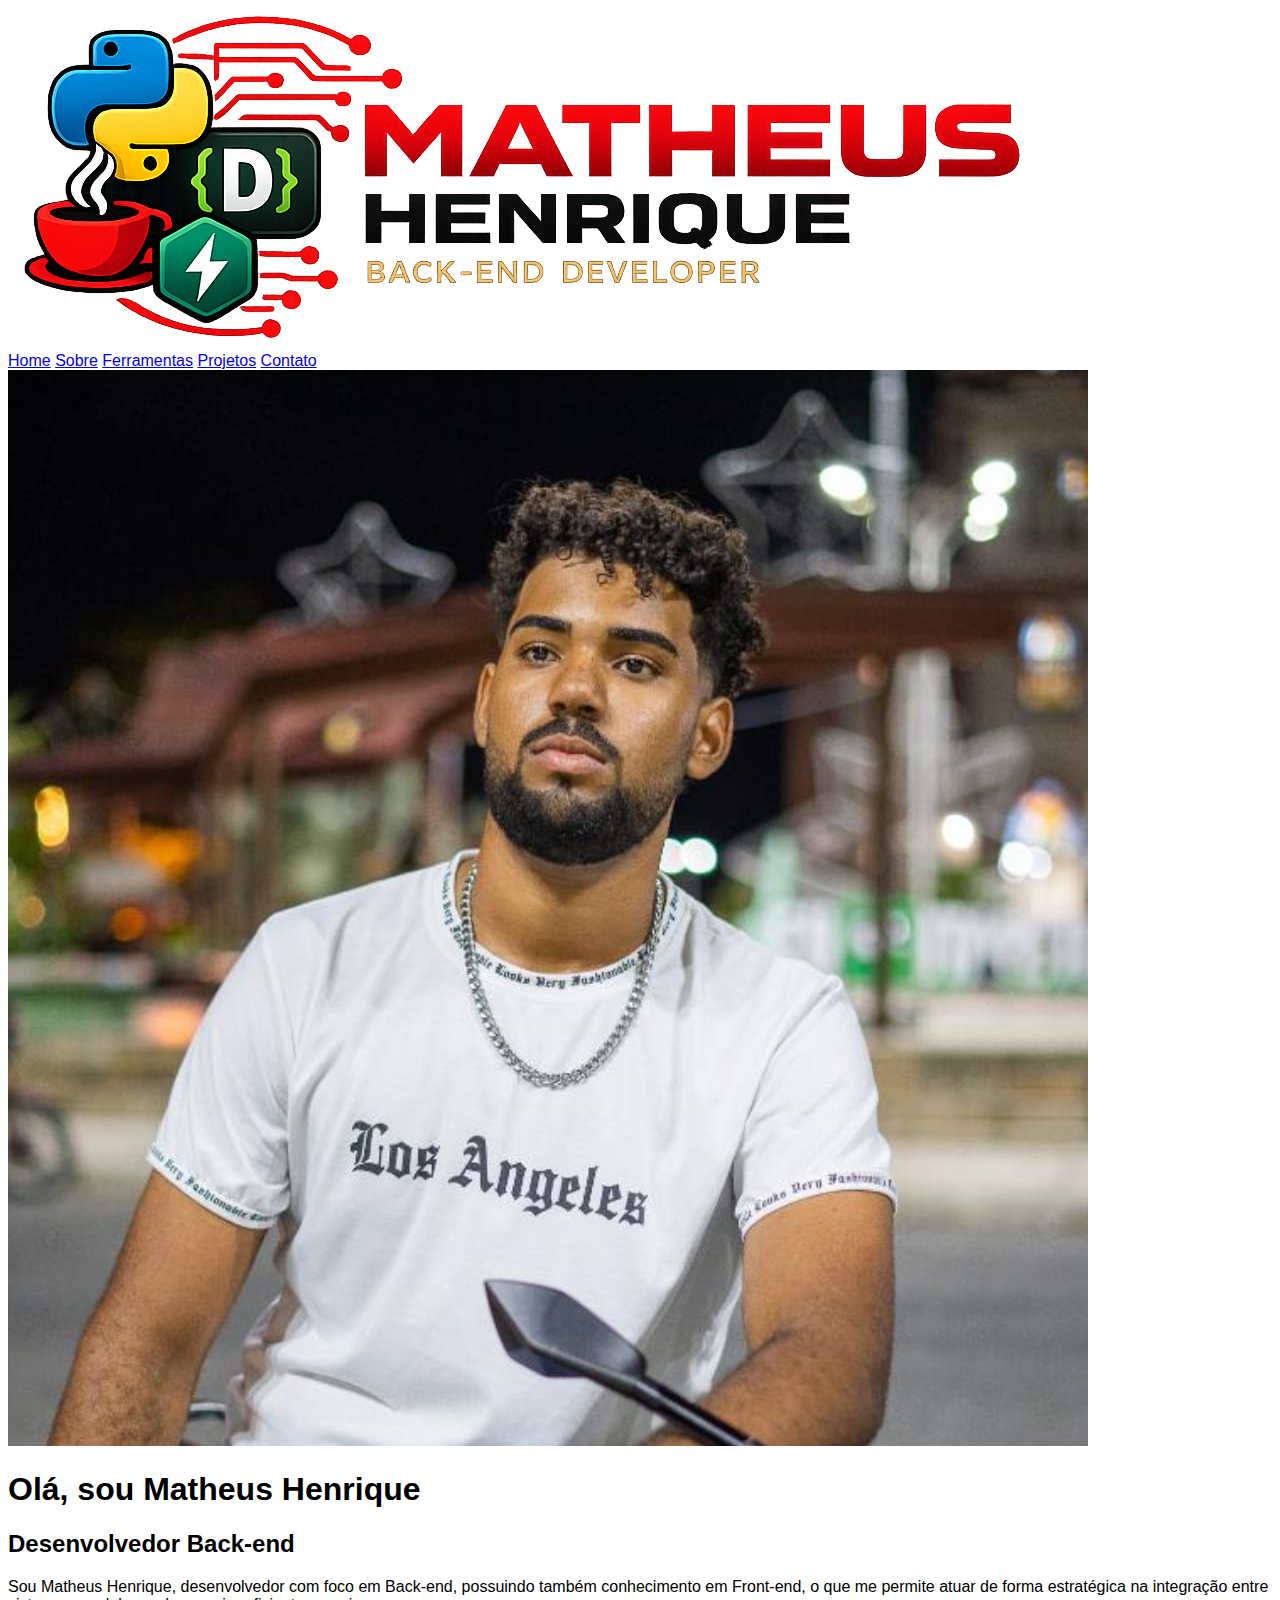
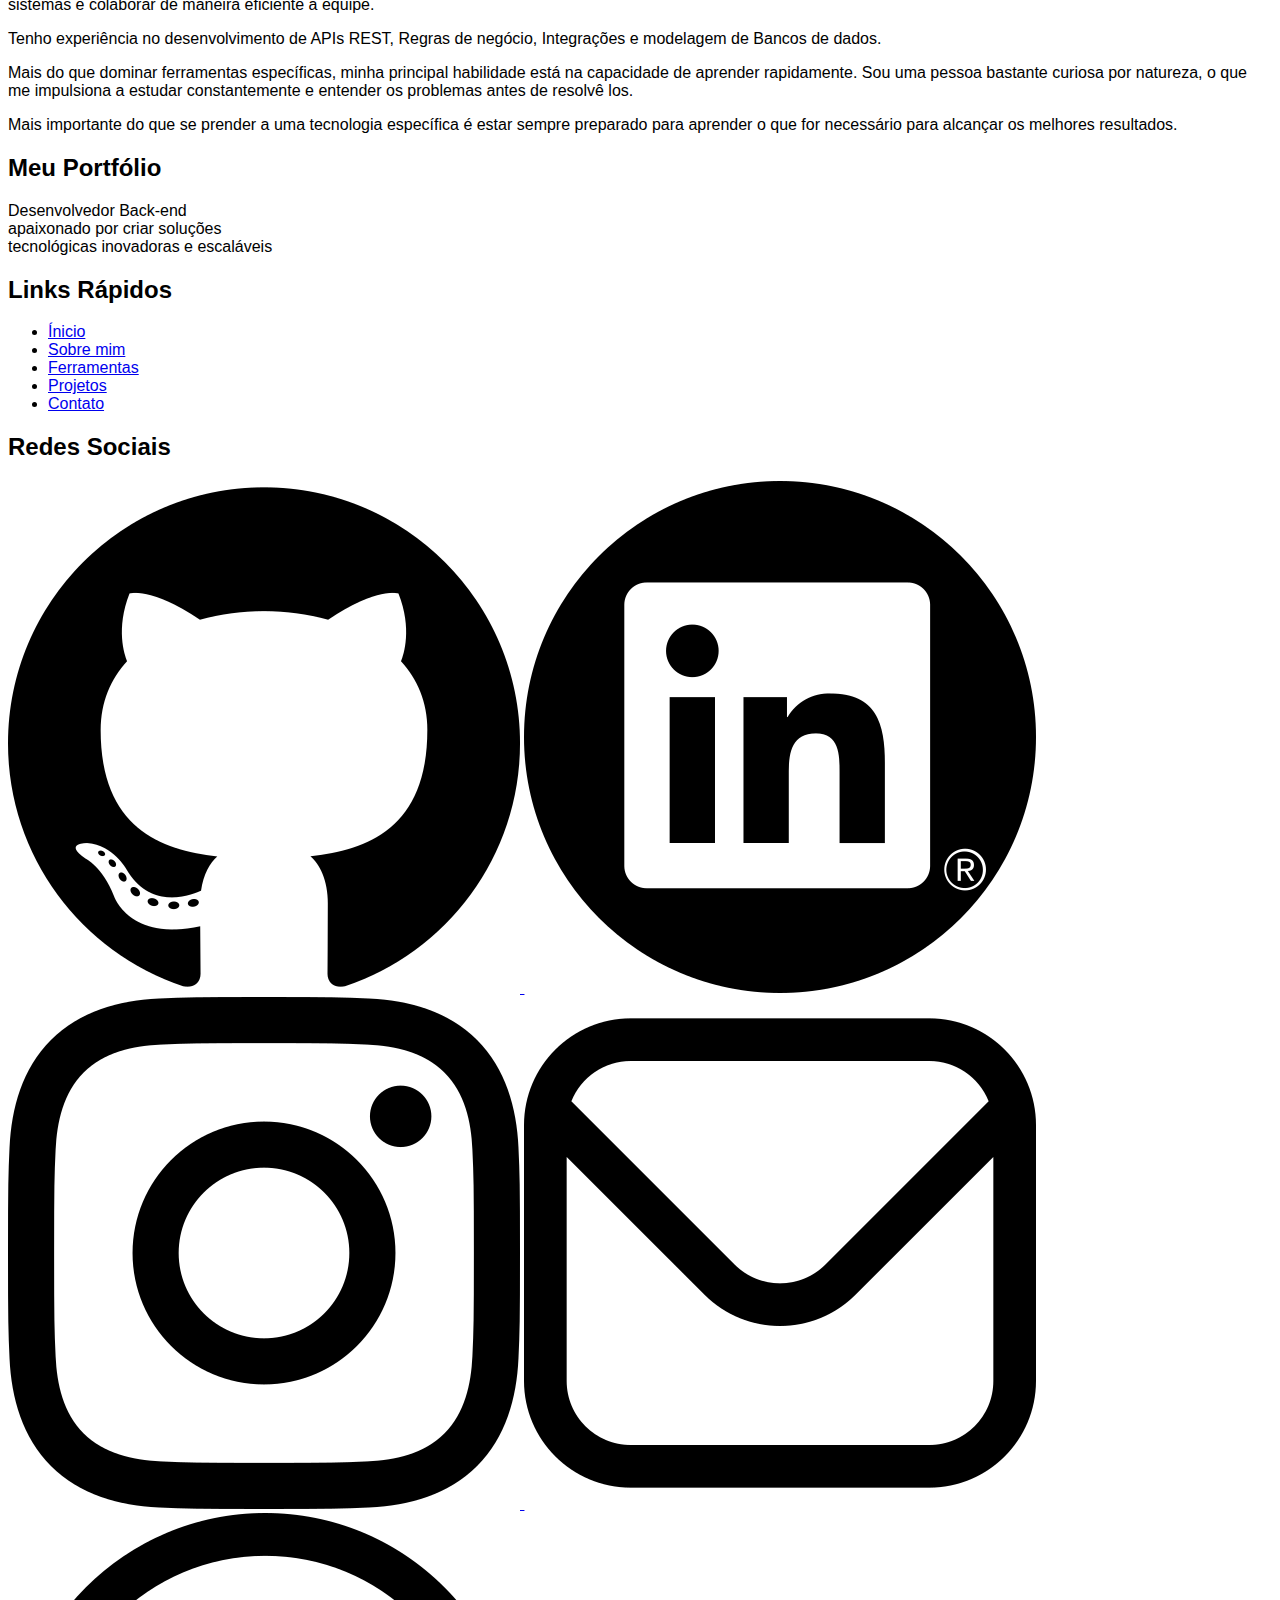
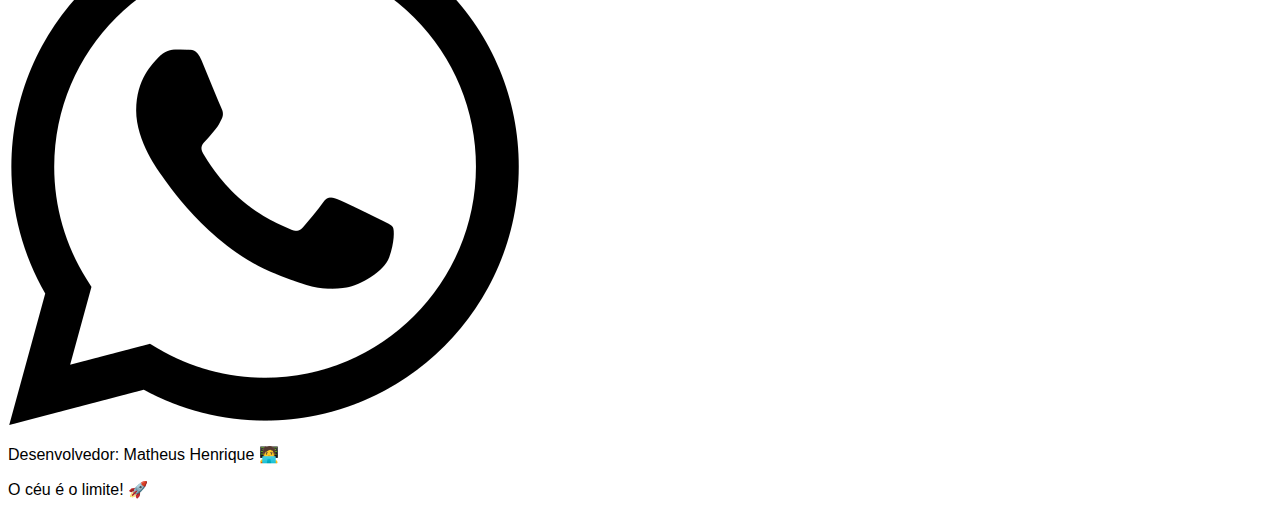
<file: index.html>
<!DOCTYPE html>
<html lang="pt-BR">
<head>
    <meta charset="UTF-8"/>
    <meta name="viewport" content="width=device-width, initial-scale=1.0"/>
    <link rel="stylesheet" type="text/css" href="_css/index.css"/>
    <title>Portifólio</title>
</head>
<body>
    <div id="menu">
        <img src="_imagens/MatheusHenry21.png" id="developer">
        <header>
            <a href="index.html">Home</a>
            <a href="sobre.html">Sobre</a>
            <a href="ferramentas.html">Ferramentas</a>
            <a href="projetos.html">Projetos</a>
            <a href="contato.html" id="contato">Contato</a>
        </header>
    </div>
    
    <div id="inicio">
        <img src="_imagens/Foto de Matheus.jpeg" id="perfil">
        <header>
            <h1>Olá, sou <span>Matheus Henrique</span></h1>
            <h2>Desenvolvedor Back-end</h2>
        </header>

        <div id="biografia">
            <p>Sou <span>Matheus Henrique</span>, desenvolvedor com foco em <span>Back-end</span>, 
            possuindo também conhecimento em <span>Front-end</span>, o que me permite atuar de forma 
            estratégica na integração entre sistemas e colaborar de maneira eficiente a equipe.</p>

            <p>Tenho experiência no desenvolvimento de <span>APIs REST</span>, <span>Regras de negócio</span>, 
            <span>Integrações</span> e modelagem de <span>Bancos de dados</span>.</p>

            <p>Mais do que dominar ferramentas específicas, minha principal habilidade está na
            capacidade de aprender rapidamente. Sou uma pessoa bastante curiosa por natureza, o
            que me impulsiona a estudar constantemente e entender os problemas antes de resolvê
            los.</p>

            <p>Mais importante do que se prender a uma tecnologia específica é estar sempre
            preparado para aprender o que for necessário para alcançar os melhores resultados.</p>
        </div>
    </div>

    <div id="rodape">
        <div id="cima">
            <div class="rodape-bloco">
                <h2>Meu Portfólio</h2>
                <p>Desenvolvedor Back-end
                <br/>apaixonado por criar soluções 
                <br/>tecnológicas inovadoras e escaláveis</p>
            </div>

            <div class="rodape-bloco">
                <h2>Links Rápidos</h2>
                <ul>
                    <li><a href="index.html">Ínicio</a></li>
                    <li><a href="sobre.html">Sobre mim</a></li>
                    <li><a href="ferramentas.html">Ferramentas</a></li>
                    <li><a href="projetos.html">Projetos</a></li>
                    <li><a href="contato.html">Contato</a></li>
                </ul>
            </div>

            <div class="rodape-bloco-redes-sociais">
                <h2>Redes Sociais</h2>
                <a href="http://www.github.com/MatheusHenry21" target="_blank">
                    <img src="_imagens/github.png" id="github" >
                </a>
                <a href="http://www.linkedin.com/in/MatheusHenry21" target="_blank">
                    <img src="_imagens/linkedin-circle.png">
                </a>
                <a href="http://www.www.instagram.com/mth_henrique21" target="_blank">
                    <img src="_imagens/instagram.png">
                </a>
                <a href="mailto:teus.henrique021@gmail.com" target="_blank">
                    <img src="_imagens/envelope.png">
                </a>
                <a href="http://wa.me/5587996229757" target="_blank">
                    <img src="_imagens/whatsapp.png">
                </a>
            </div>
        </div>
        <div id="baixo">
            <p>Desenvolvedor: Matheus Henrique 🧑‍💻</p>
            <p>O céu é o limite! 🚀</p>
        </div>
    </div>
</body>
</html>
</file>
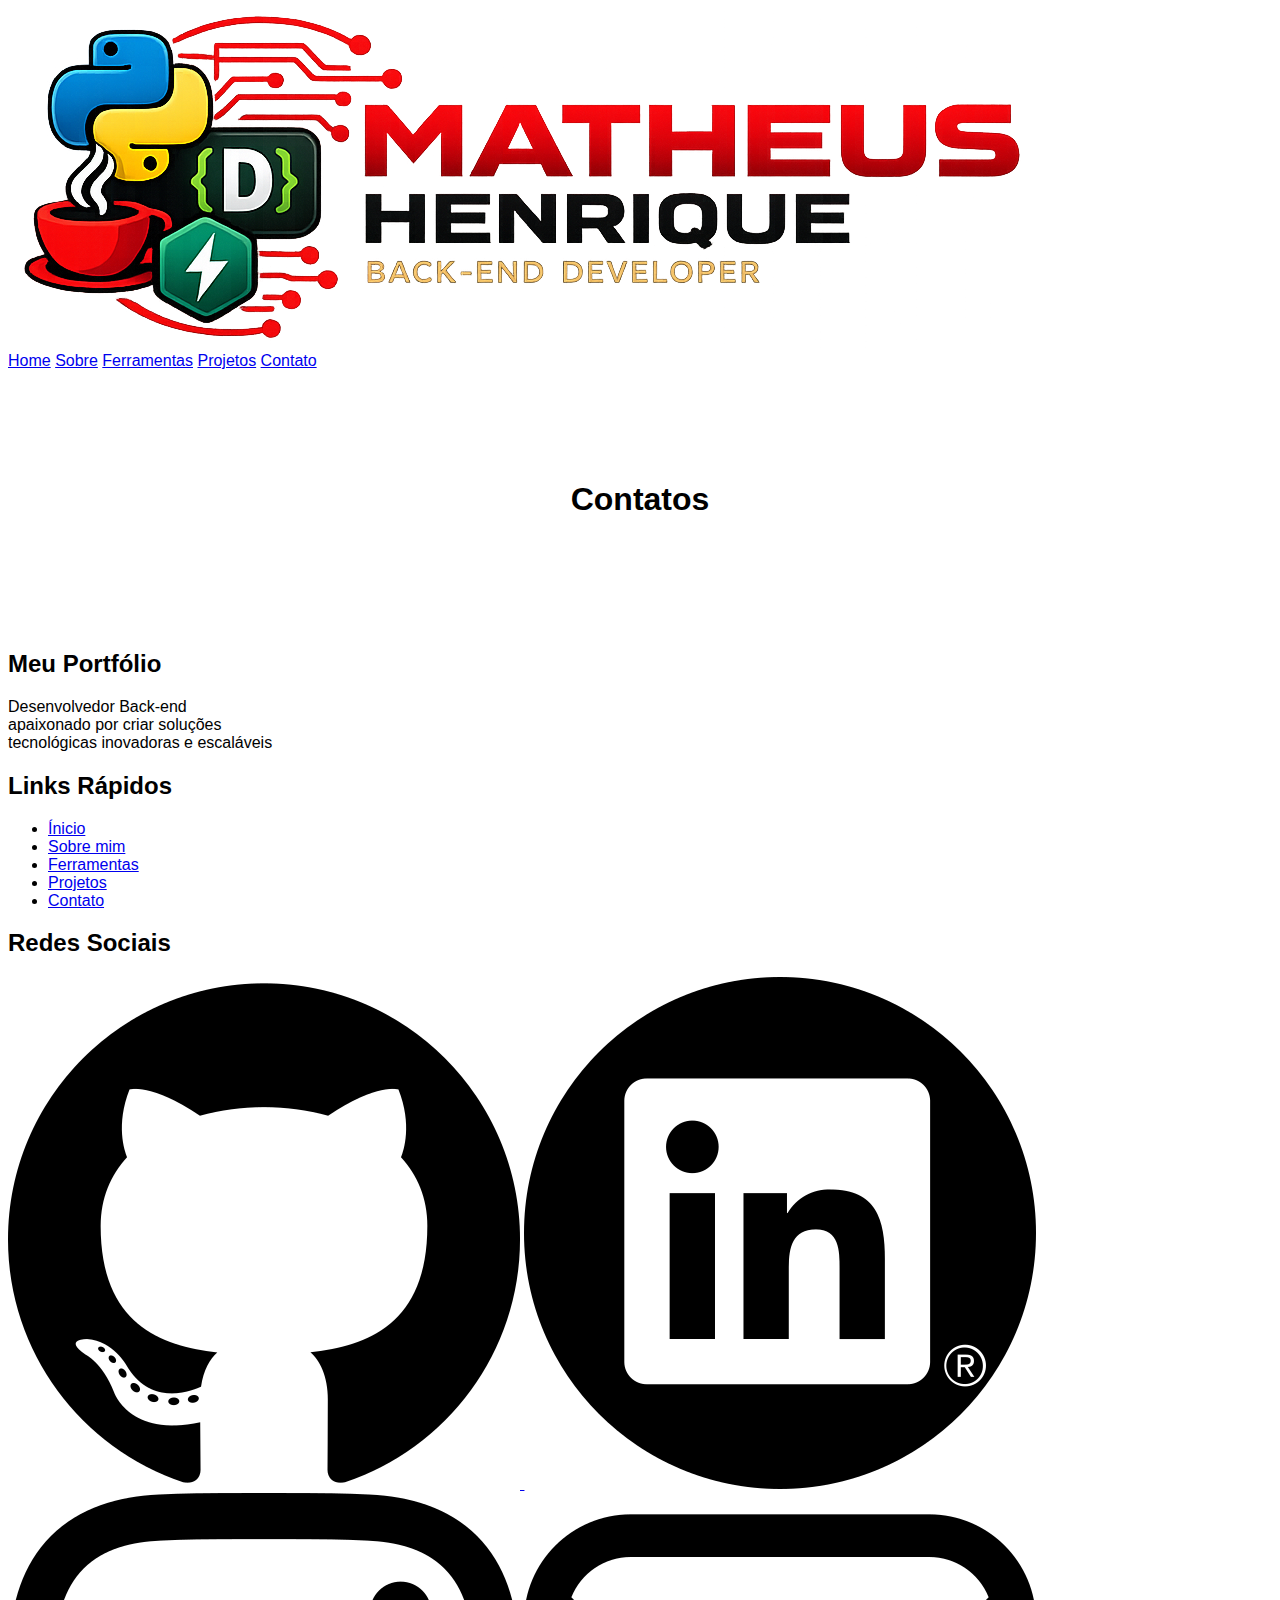
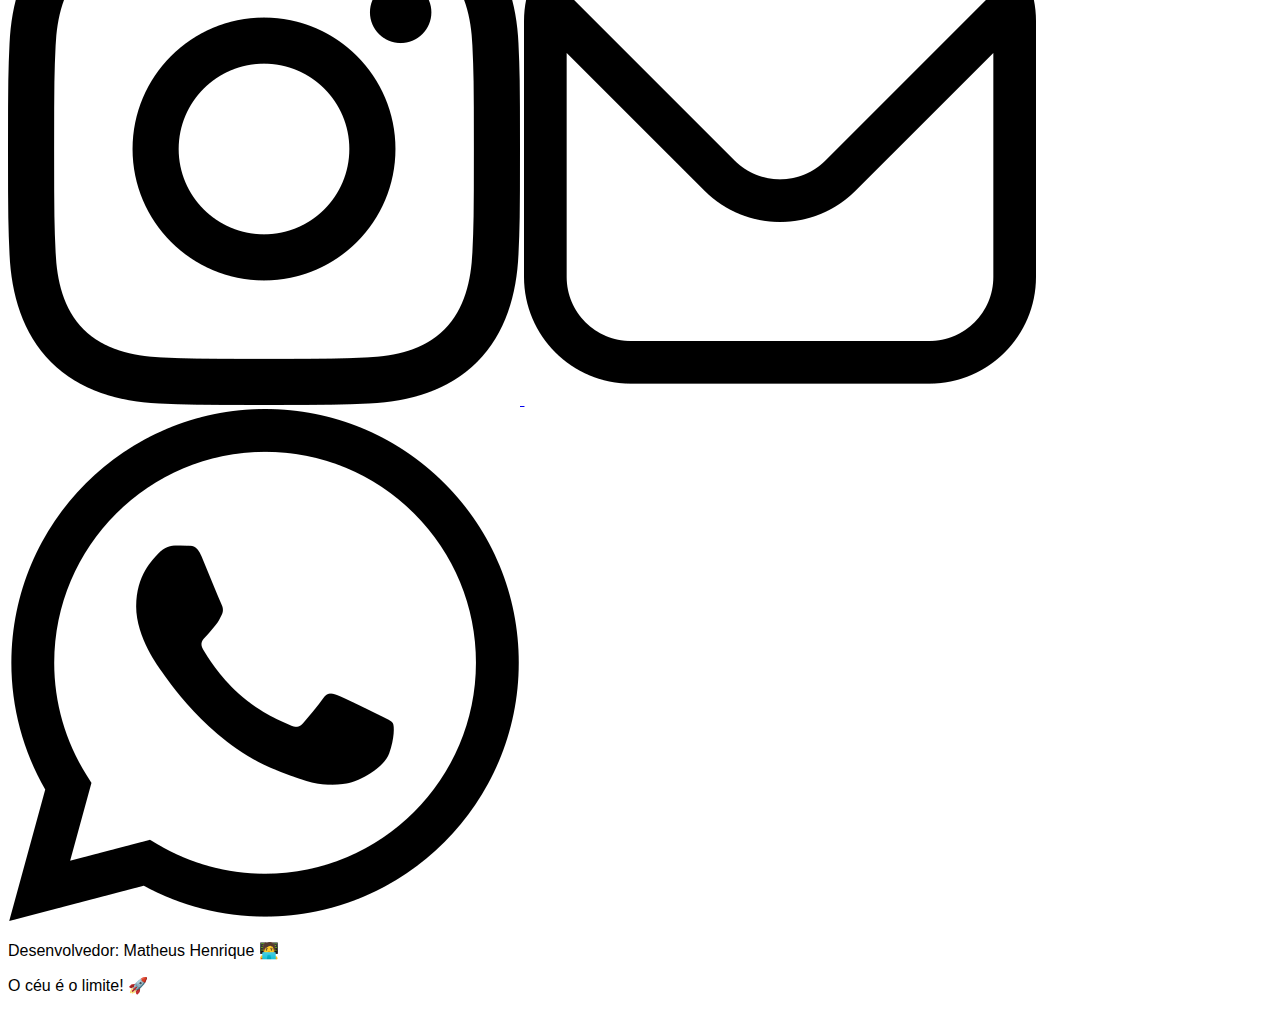
<file: contato.html>
<!DOCTYPE html>
<html lang="pt-BR">
<head>
    <meta charset="UTF-8"/>
    <meta name="viewport" content="width=device-width, initial-scale=1.0"/>
    <link rel="stylesheet" type="text/css" href="_css/index.css"/>
    <link rel="stylesheet" type="text/css" href="_css/contatos.css"/>
    <title>Portifólio</title>
</head>
<body>
    <header>
        <img src="_imagens/MatheusHenry21.png" alt="Logo Marca de Matheus" id="developer">
        <nav id="link-header">
            <a href="index.html">Home</a>
            <a href="sobre.html">Sobre</a>
            <a href="ferramentas.html">Ferramentas</a>
            <a href="projetos.html">Projetos</a>
            <a href="contato.html" id="contato">Contato</a>
        </nav>
    </header>

    <main id="contatos">
        <h1>Contatos</h1>
    </main>

    <footer id="rodape">
        <div id="cima">
            <div class="rodape-bloco">
                <h2>Meu Portfólio</h2>
                <p>Desenvolvedor Back-end
                <br/>apaixonado por criar soluções 
                <br/>tecnológicas inovadoras e escaláveis</p>
            </div>

            <nav id="links-rapidos">
                <h2>Links Rápidos</h2>
                <ul>
                    <li><a href="index.html">Ínicio</a></li>
                    <li><a href="sobre.html">Sobre mim</a></li>
                    <li><a href="ferramentas.html">Ferramentas</a></li>
                    <li><a href="projetos.html">Projetos</a></li>
                    <li><a href="contato.html">Contato</a></li>
                </ul>
            </nav>

            <nav id="redes-sociais">
                <h2>Redes Sociais</h2>
                <a href="http://www.github.com/MatheusHenry21" target="_blank" rel="noopener noreferrer">
                    <img src="_imagens/github.png" alt="GitHub de Matheus">
                </a>
                <a href="http://www.linkedin.com/in/MatheusHenry21" target="_blank" rel="noopener noreferrer">
                    <img src="_imagens/linkedin-circle.png" alt="linkedin de Matheus">
                </a>
                <a href="http://www.instagram.com/mth_henrique21" target="_blank" rel="noopener noreferrer">
                    <img src="_imagens/instagram.png" alt="Instagram de Matheus">
                </a>
                <a href="mailto:teus.henrique021@gmail.com" target="_blank" rel="noopener noreferrer">
                    <img src="_imagens/envelope.png" alt="Email de Matheus">
                </a>
                <a href="http://wa.me/5587996229757" target="_blank" rel="noopener noreferrer">
                    <img src="_imagens/whatsapp.png" alt="Whatsapp de Matheus">
                </a>
            </nav>
        </div>
        <div id="baixo">
            <p>Desenvolvedor: Matheus Henrique 🧑‍💻</p>
            <p>O céu é o limite! 🚀</p>
        </div>
    </footer>
</body>
</html>
</file>
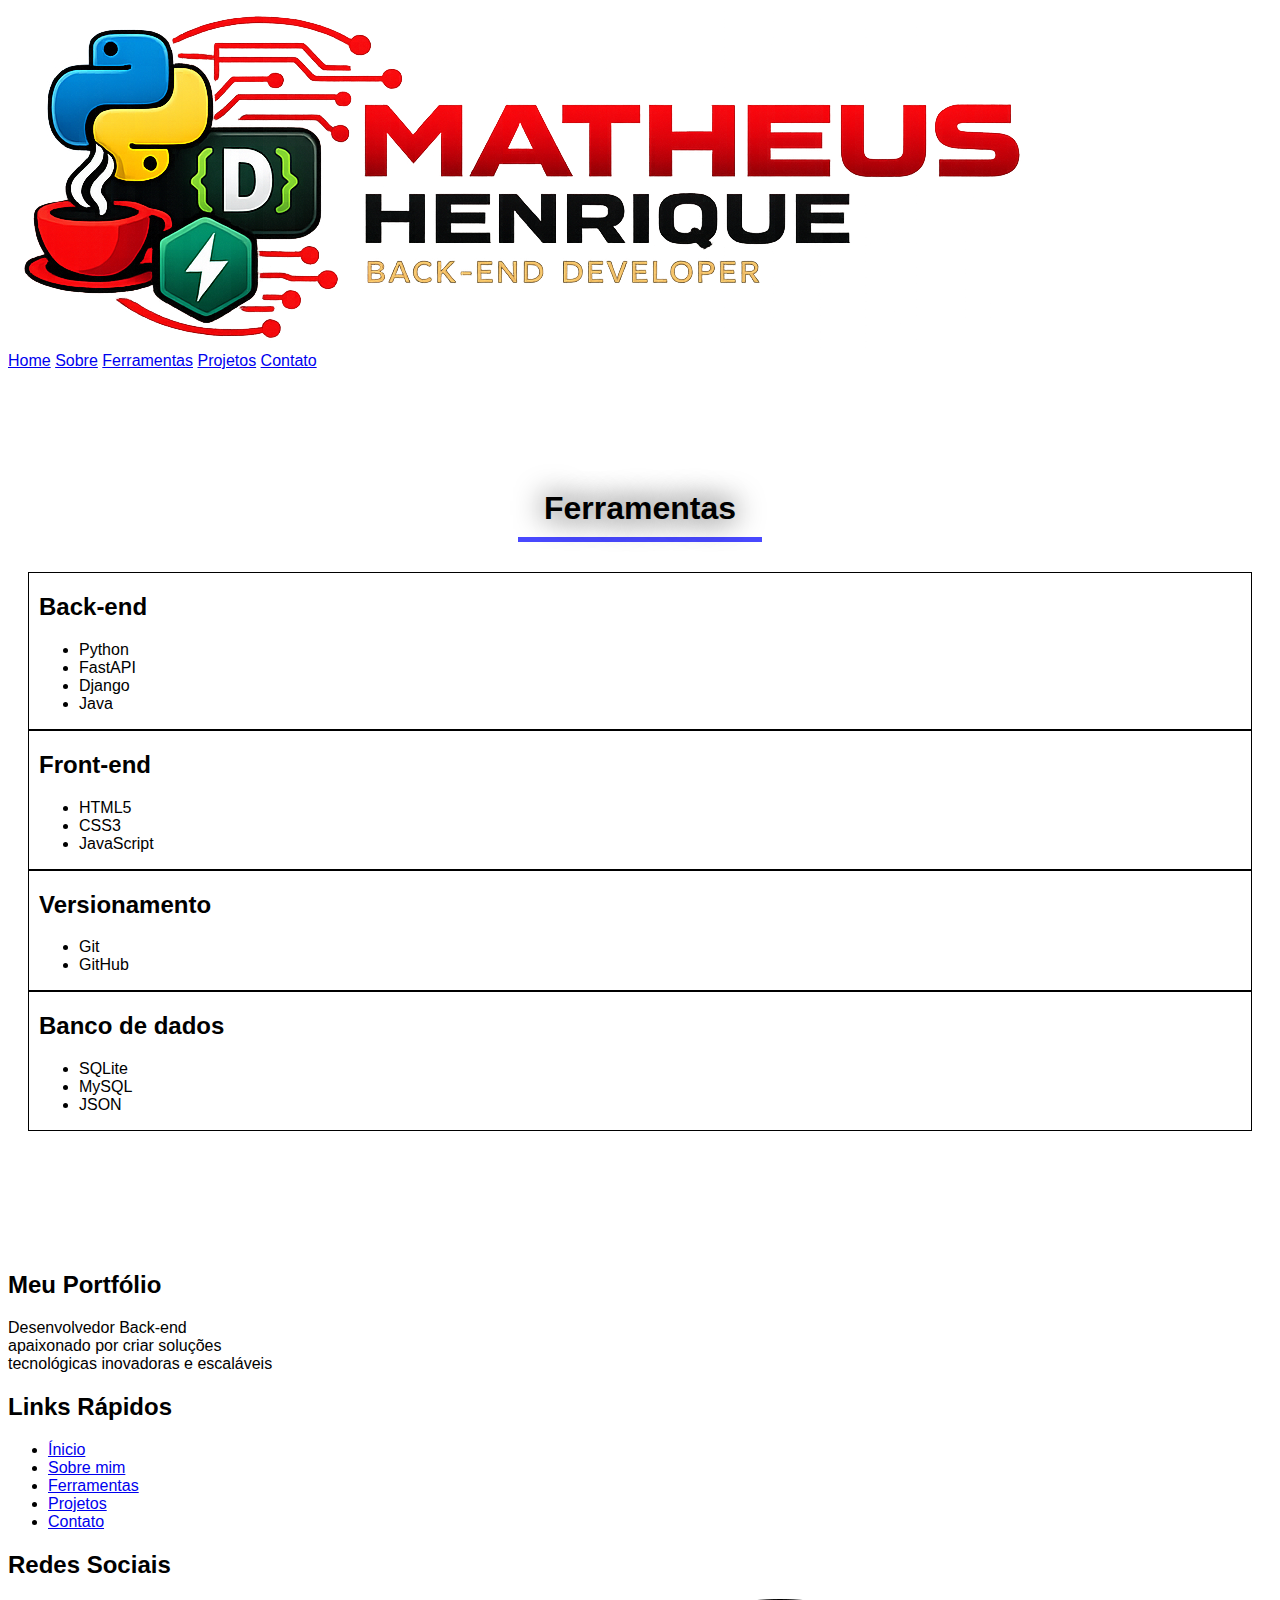
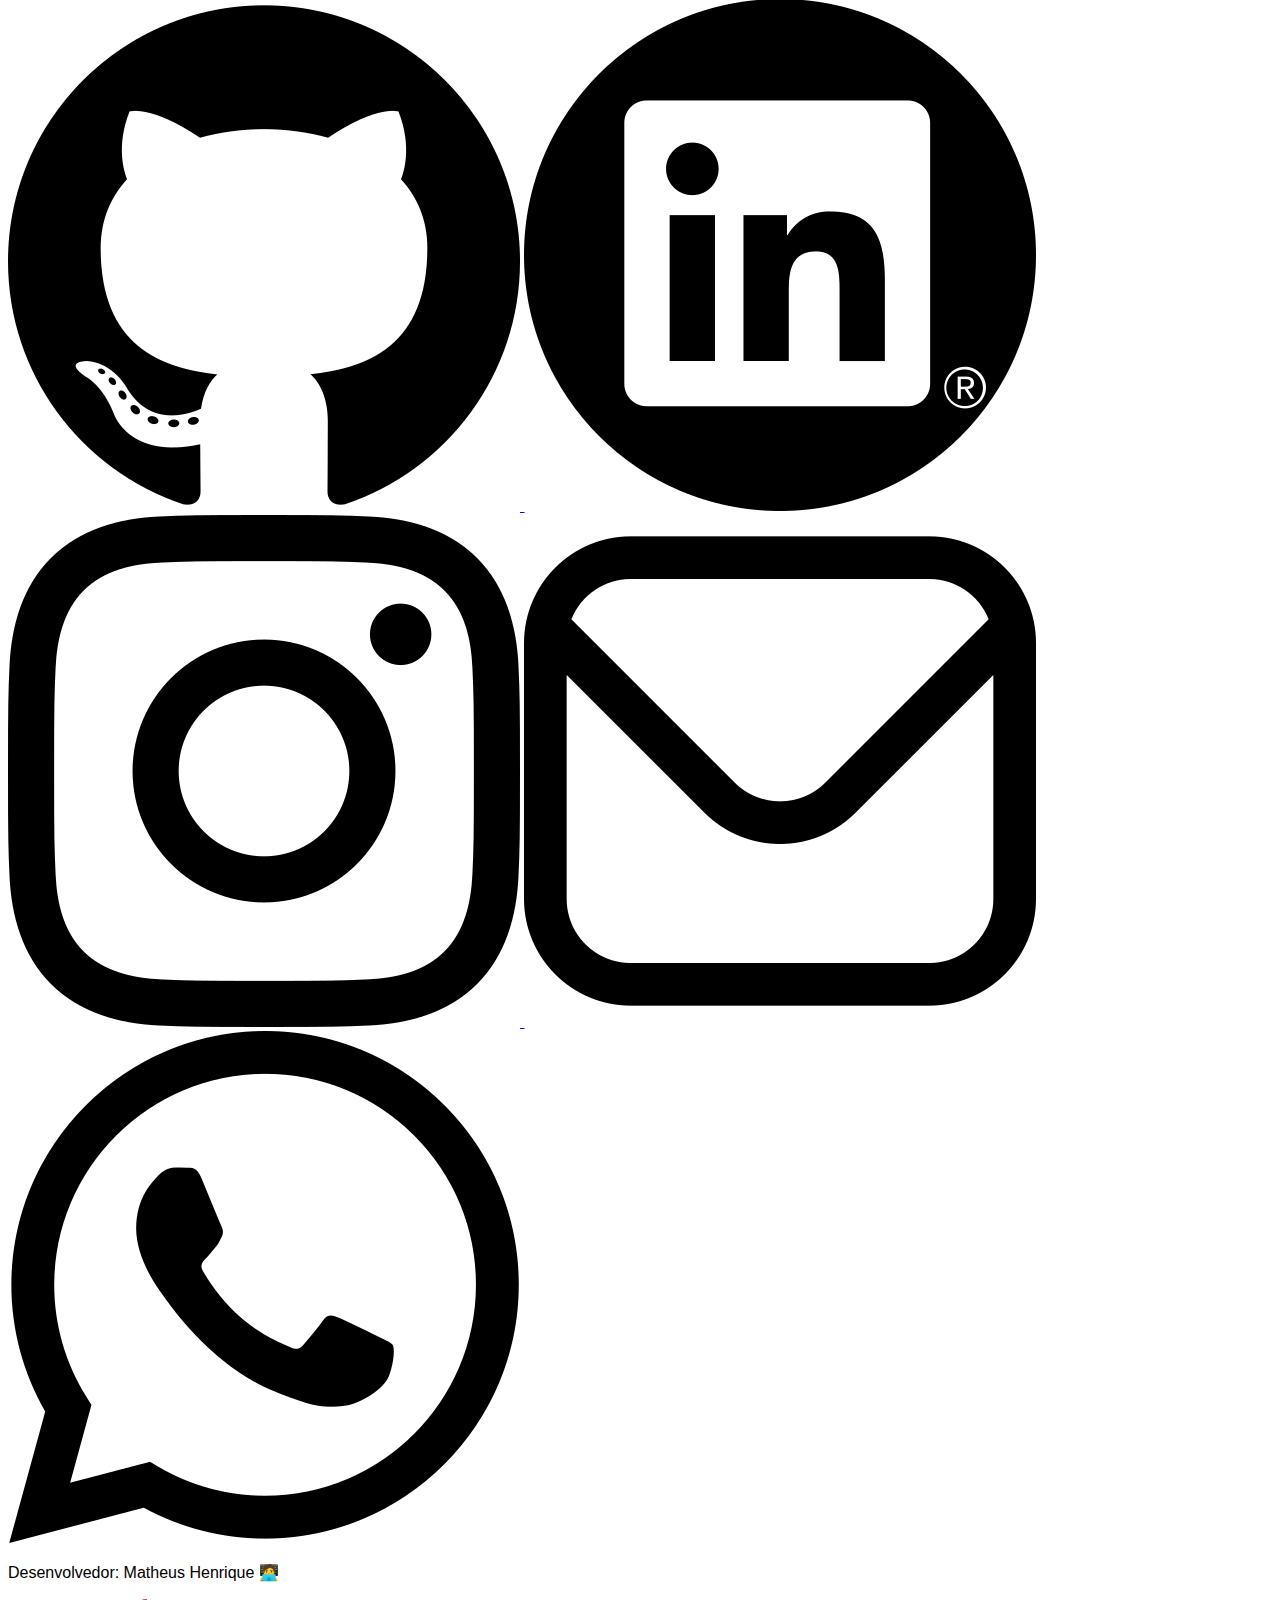
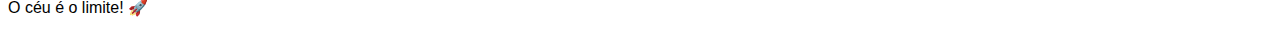
<file: ferramentas.html>
<!DOCTYPE html>
<html lang="pt-BR">
<head>
    <meta charset="UTF-8"/>
    <meta name="viewport" content="width=device-width, initial-scale=1.0"/>
    <link rel="stylesheet" type="text/css" href="_css/index.css"/>
    <link rel="stylesheet" type="text/css" href="_css/ferramentas.css">
    <title>Portifólio</title>
</head>
<body>
    <header>
        <img src="_imagens/MatheusHenry21.png" alt="Logo Marca de Matheus" id="developer">
        <nav id="link-header">
            <a href="index.html">Home</a>
            <a href="sobre.html">Sobre</a>
            <a href="ferramentas.html">Ferramentas</a>
            <a href="projetos.html">Projetos</a>
            <a href="contato.html" id="contato">Contato</a>
        </nav>
    </header>

    <main id="ferramentas">
        <h1>Ferramentas</h1>
        <section id="back-end" class="linguagens">
            <h2>Back-end</h2>
            <ul>
                <li>Python</li>
                <li>FastAPI</li>
                <li>Django</li>
                <li>Java</li>
            </ul>
        </section> 

        <section id="front-end" class="linguagens">
            <h2>Front-end</h2>
            <ul>
                <li>HTML5</li>
                <li>CSS3</li>
                <li>JavaScript</li>
            </ul>
        </section>

        <section id="versionamento" class="linguagens">
            <h2>Versionamento</h2>
            <ul>
                <li>Git</li>
                <li>GitHub</li>
            </ul>
        </section>

        <section id="db" class="linguagens">
            <h2>Banco de dados</h2>
            <ul>
                <li>SQLite</li>
                <li>MySQL</li>
                <li>JSON</li>
            </ul>
        </section>
    </main>

    <footer id="rodape">
        <div id="cima">
            <div class="rodape-bloco">
                <h2>Meu Portfólio</h2>
                <p>Desenvolvedor Back-end
                <br/>apaixonado por criar soluções 
                <br/>tecnológicas inovadoras e escaláveis</p>
            </div>

            <nav id="links-rapidos">
                <h2>Links Rápidos</h2>
                <ul>
                    <li><a href="index.html">Ínicio</a></li>
                    <li><a href="sobre.html">Sobre mim</a></li>
                    <li><a href="ferramentas.html">Ferramentas</a></li>
                    <li><a href="projetos.html">Projetos</a></li>
                    <li><a href="contato.html">Contato</a></li>
                </ul>
            </nav>

            <nav id="redes-sociais">
                <h2>Redes Sociais</h2>
                <a href="http://www.github.com/MatheusHenry21" target="_blank" rel="noopener noreferrer">
                    <img src="_imagens/github.png" alt="GitHub de Matheus">
                </a>
                <a href="http://www.linkedin.com/in/MatheusHenry21" target="_blank" rel="noopener noreferrer">
                    <img src="_imagens/linkedin-circle.png" alt="linkedin de Matheus">
                </a>
                <a href="http://www.instagram.com/mth_henrique21" target="_blank" rel="noopener noreferrer">
                    <img src="_imagens/instagram.png" alt="Instagram de Matheus">
                </a>
                <a href="mailto:teus.henrique021@gmail.com" target="_blank" rel="noopener noreferrer">
                    <img src="_imagens/envelope.png" alt="Email de Matheus">
                </a>
                <a href="http://wa.me/5587996229757" target="_blank" rel="noopener noreferrer">
                    <img src="_imagens/whatsapp.png" alt="Whatsapp de Matheus">
                </a>
            </nav>
        </div>
        <div id="baixo">
            <p>Desenvolvedor: Matheus Henrique 🧑‍💻</p>
            <p>O céu é o limite! 🚀</p>
        </div>
    </footer>
</body>
</html>
</file>
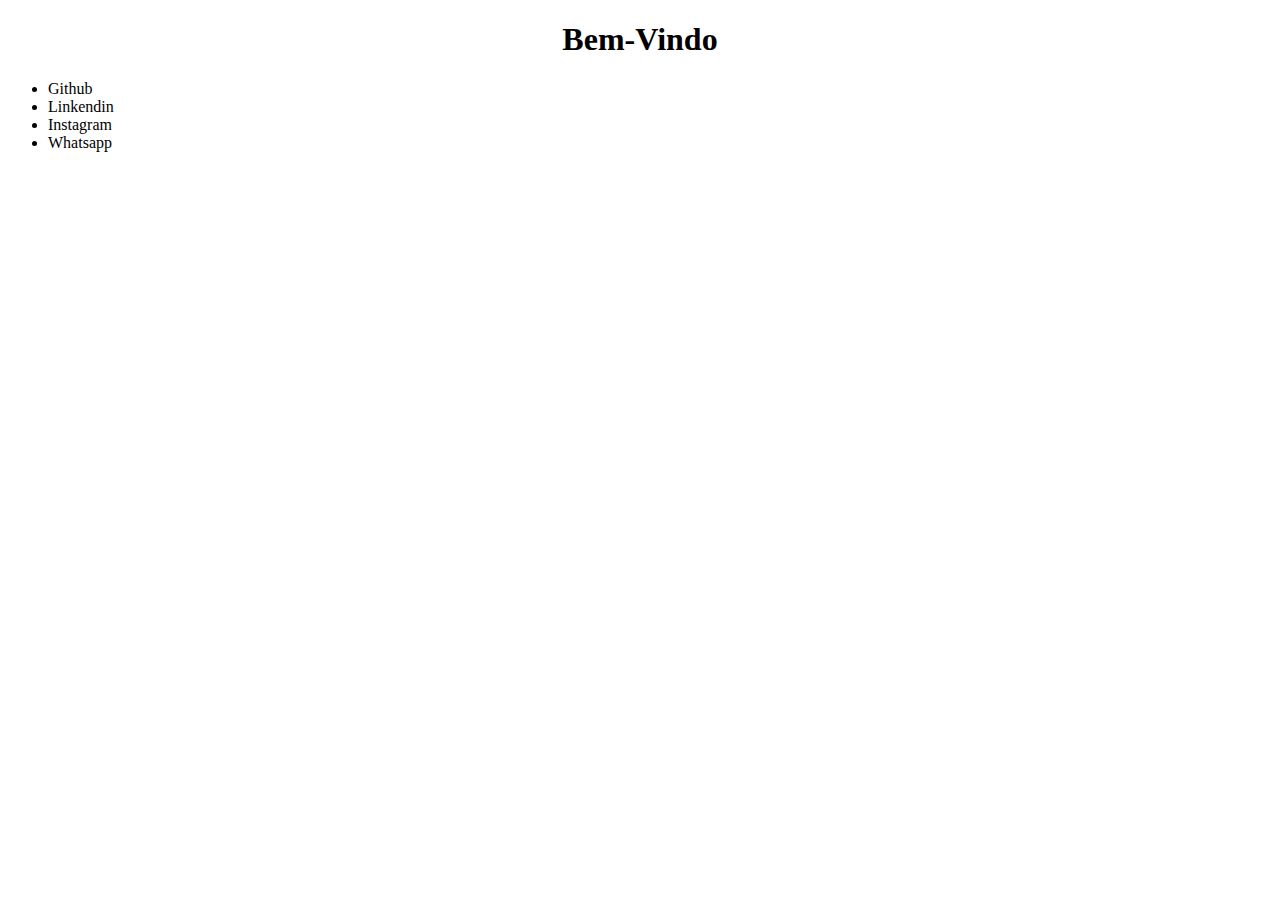
<file: home.html>
<!DOCTYPE html>
<html lang="pt-BR">
<head>
    <meta charset="UTF-8">
    <meta name="viewport" content="width=device-width, initial-scale=1.0">
    <link rel="stylesheet" type="text/css" href="home.css"/>
    <title>Portifólio</title>
</head>
<body>
    <h1>Bem-Vindo</h1>
    <table id="redes">
        <ul>
            <li>Github</li>
            <li>Linkendin</li>
            <li>Instagram</li>
            <li>Whatsapp</li>
        </ul>
    </table>
</body>
</html>
</file>
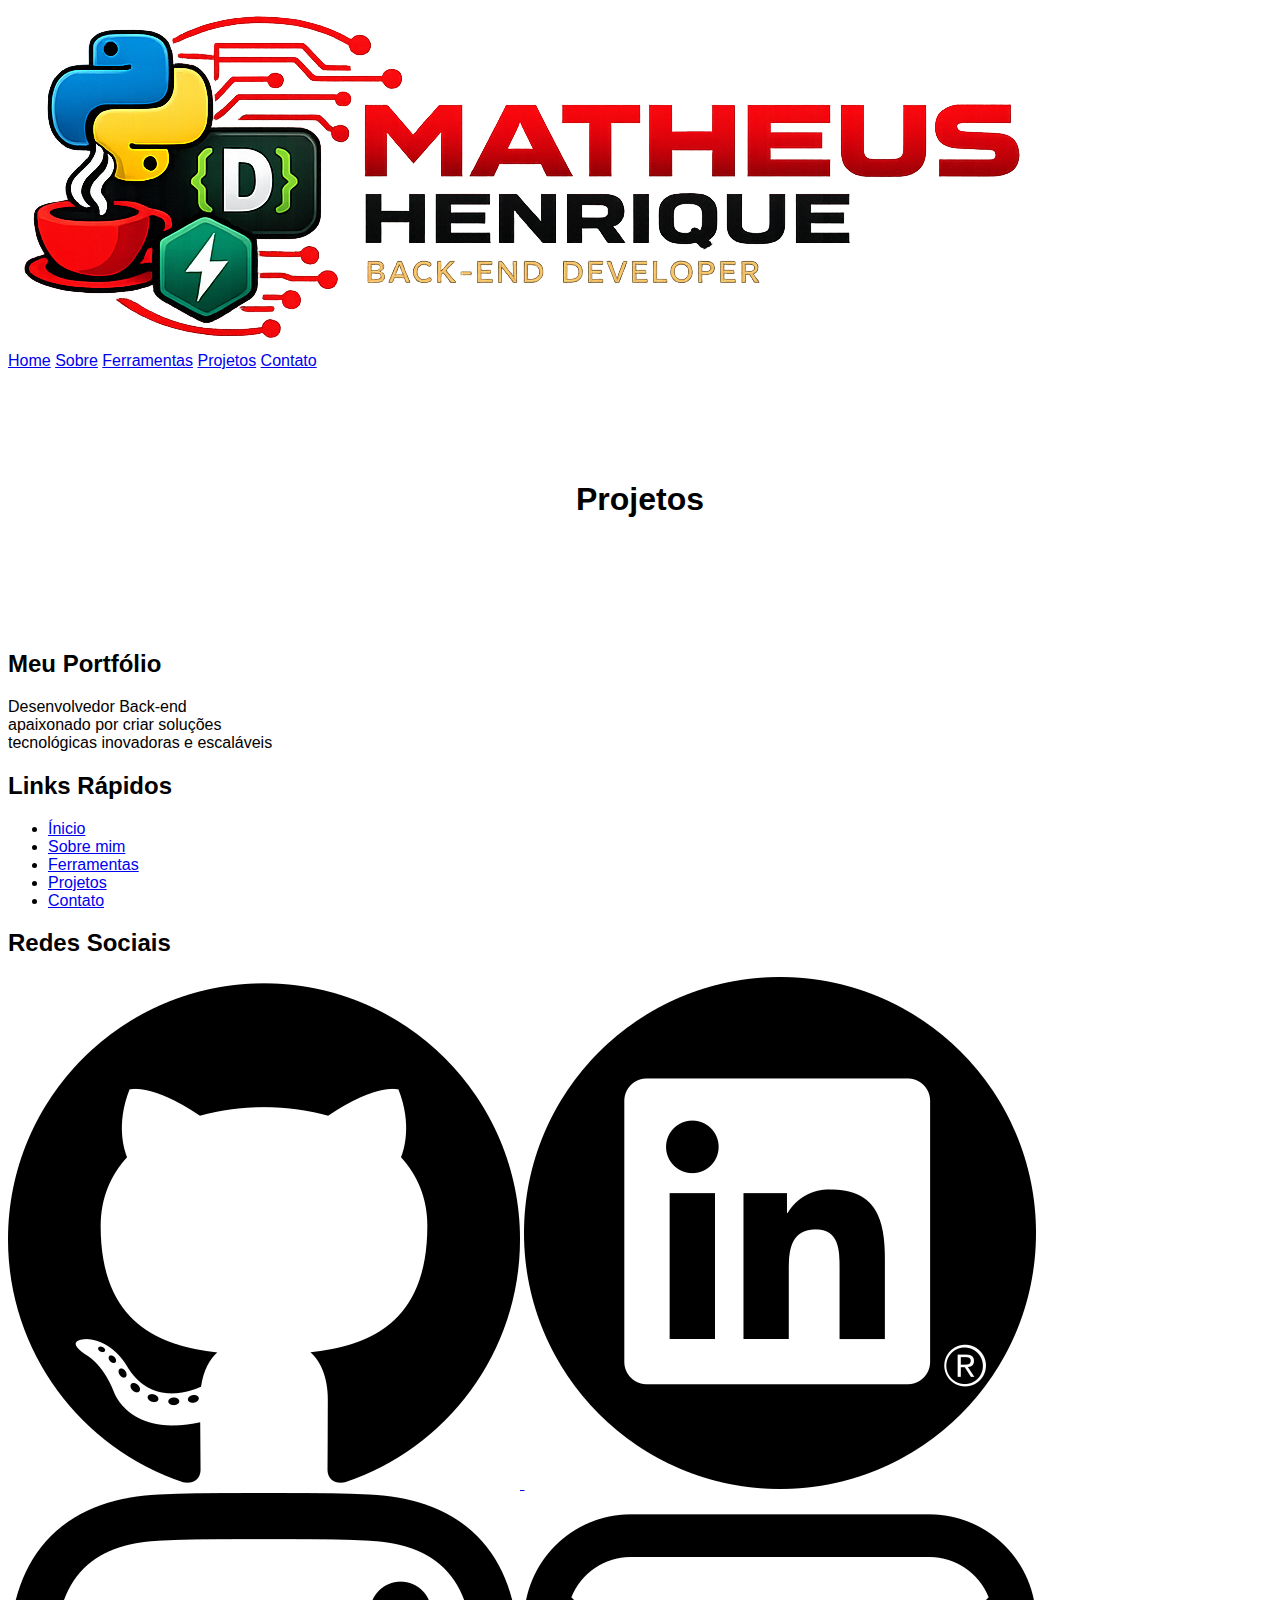
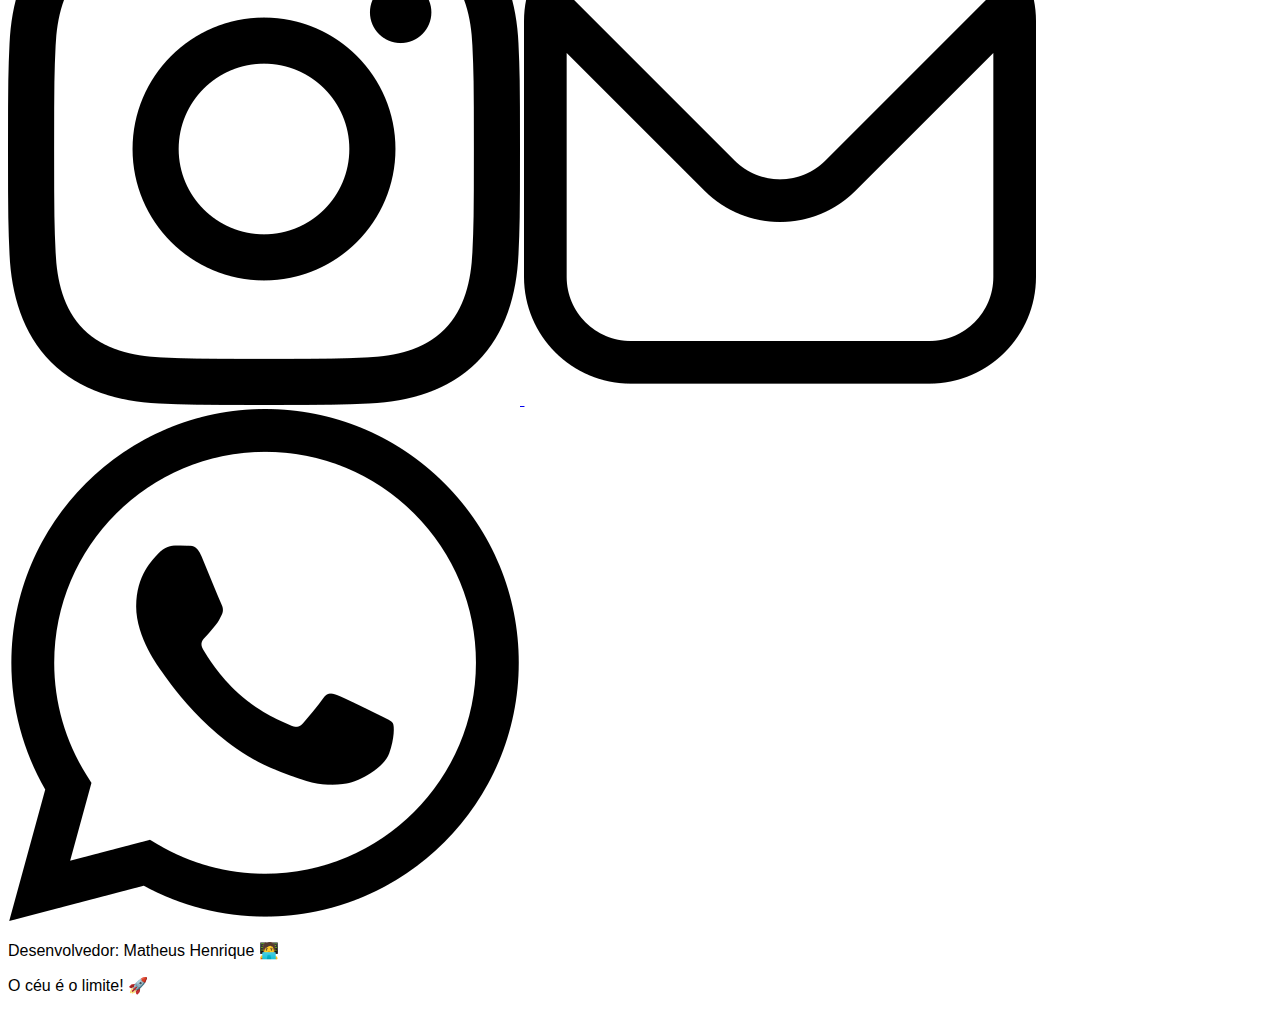
<file: projetos.html>
<!DOCTYPE html>
<html lang="pt-BR">
<head>
    <meta charset="UTF-8"/>
    <meta name="viewport" content="width=device-width, initial-scale=1.0"/>
    <link rel="stylesheet" type="text/css" href="_css/index.css"/>
    <link rel="stylesheet" type="text/css" href="_css/projetos.css"/>
    <title>Portifólio</title>
</head>
<body>
    <header>
        <img src="_imagens/MatheusHenry21.png" alt="Logo Marca de Matheus" id="developer">
        <nav id="link-header">
            <a href="index.html">Home</a>
            <a href="sobre.html">Sobre</a>
            <a href="ferramentas.html">Ferramentas</a>
            <a href="projetos.html">Projetos</a>
            <a href="contato.html" id="contato">Contato</a>
        </nav>
    </header>

    <main id="projetos">
        <h1>Projetos</h1>
    </main>

    <footer id="rodape">
        <div id="cima">
            <div class="rodape-bloco">
                <h2>Meu Portfólio</h2>
                <p>Desenvolvedor Back-end
                <br/>apaixonado por criar soluções 
                <br/>tecnológicas inovadoras e escaláveis</p>
            </div>

            <nav id="links-rapidos">
                <h2>Links Rápidos</h2>
                <ul>
                    <li><a href="index.html">Ínicio</a></li>
                    <li><a href="sobre.html">Sobre mim</a></li>
                    <li><a href="ferramentas.html">Ferramentas</a></li>
                    <li><a href="projetos.html">Projetos</a></li>
                    <li><a href="contato.html">Contato</a></li>
                </ul>
            </nav>

            <nav id="redes-sociais">
                <h2>Redes Sociais</h2>
                <a href="http://www.github.com/MatheusHenry21" target="_blank" rel="noopener noreferrer">
                    <img src="_imagens/github.png" alt="GitHub de Matheus">
                </a>
                <a href="http://www.linkedin.com/in/MatheusHenry21" target="_blank" rel="noopener noreferrer">
                    <img src="_imagens/linkedin-circle.png" alt="linkedin de Matheus">
                </a>
                <a href="http://www.instagram.com/mth_henrique21" target="_blank" rel="noopener noreferrer">
                    <img src="_imagens/instagram.png" alt="Instagram de Matheus">
                </a>
                <a href="mailto:teus.henrique021@gmail.com" target="_blank" rel="noopener noreferrer">
                    <img src="_imagens/envelope.png" alt="Email de Matheus">
                </a>
                <a href="http://wa.me/5587996229757" target="_blank" rel="noopener noreferrer">
                    <img src="_imagens/whatsapp.png" alt="Whatsapp de Matheus">
                </a>
            </nav>
        </div>
        <div id="baixo">
            <p>Desenvolvedor: Matheus Henrique 🧑‍💻</p>
            <p>O céu é o limite! 🚀</p>
        </div>
    </footer>
</body>
</html>
</file>
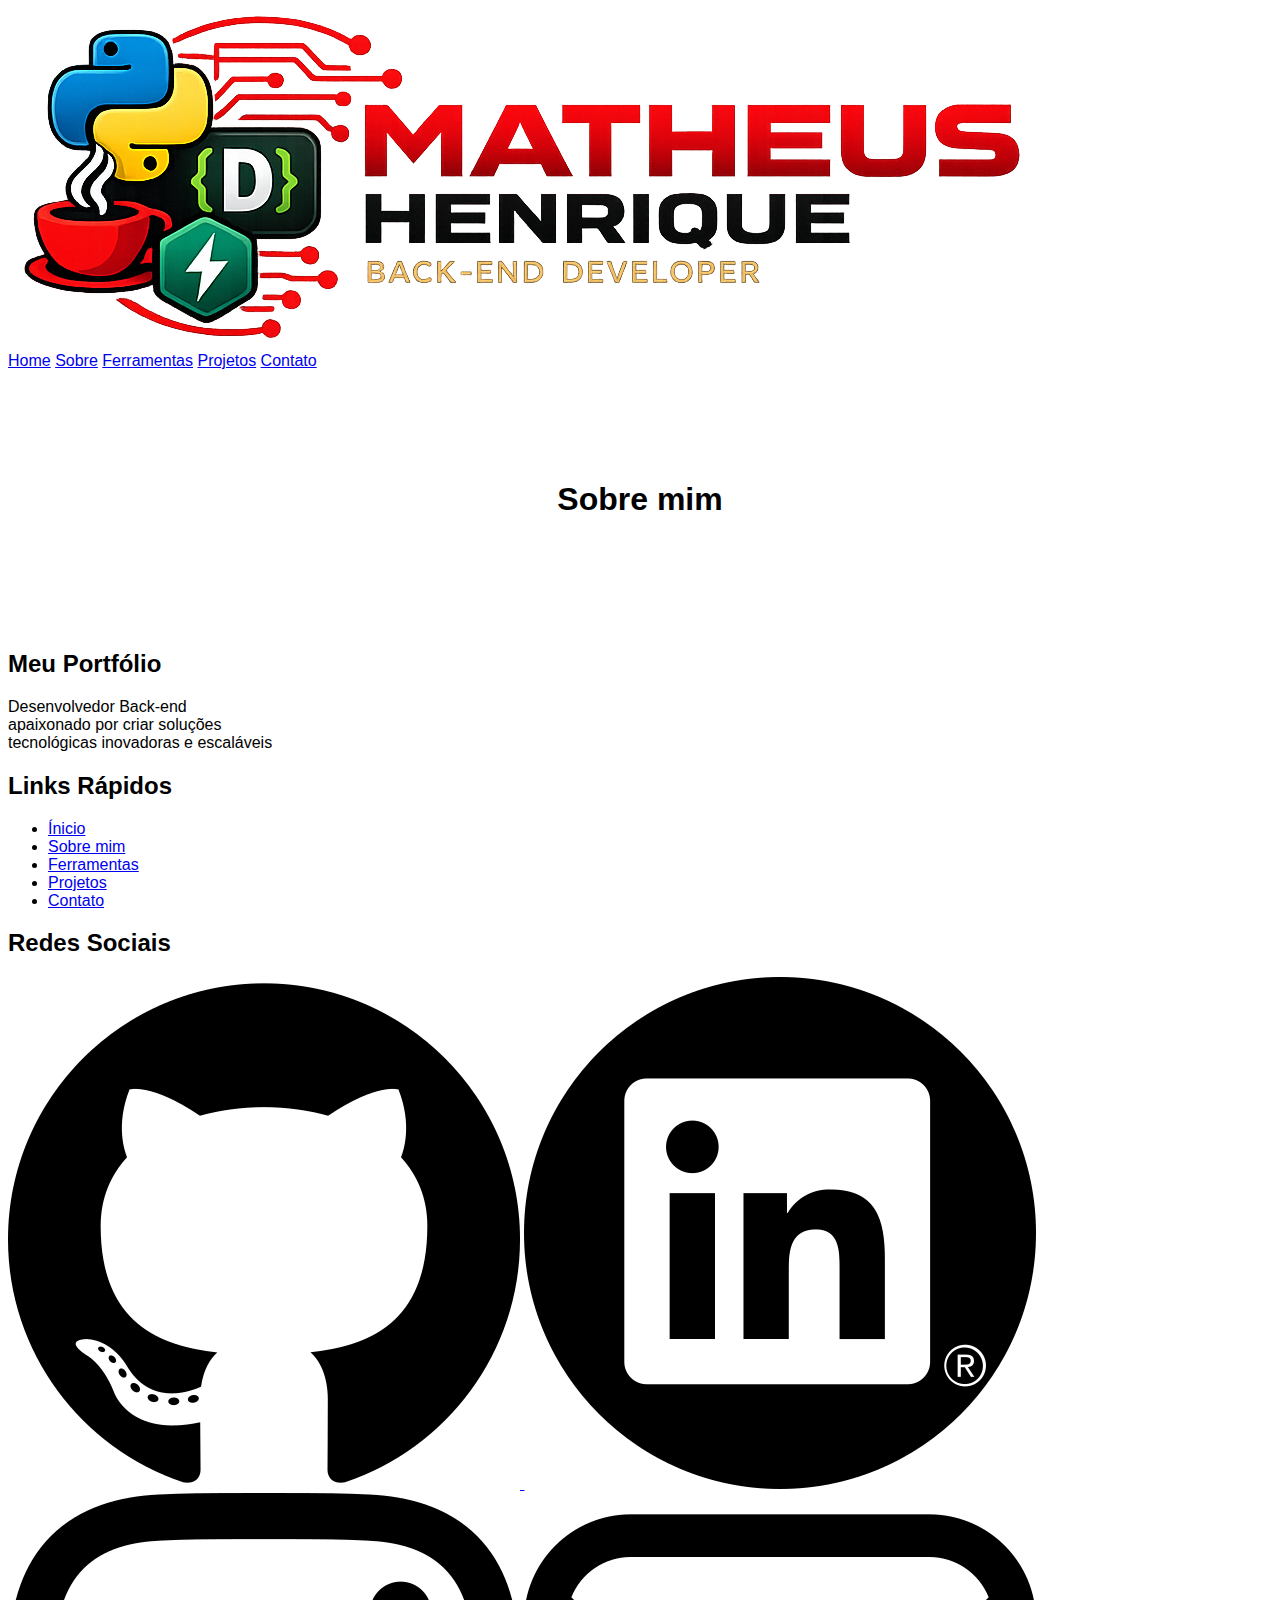
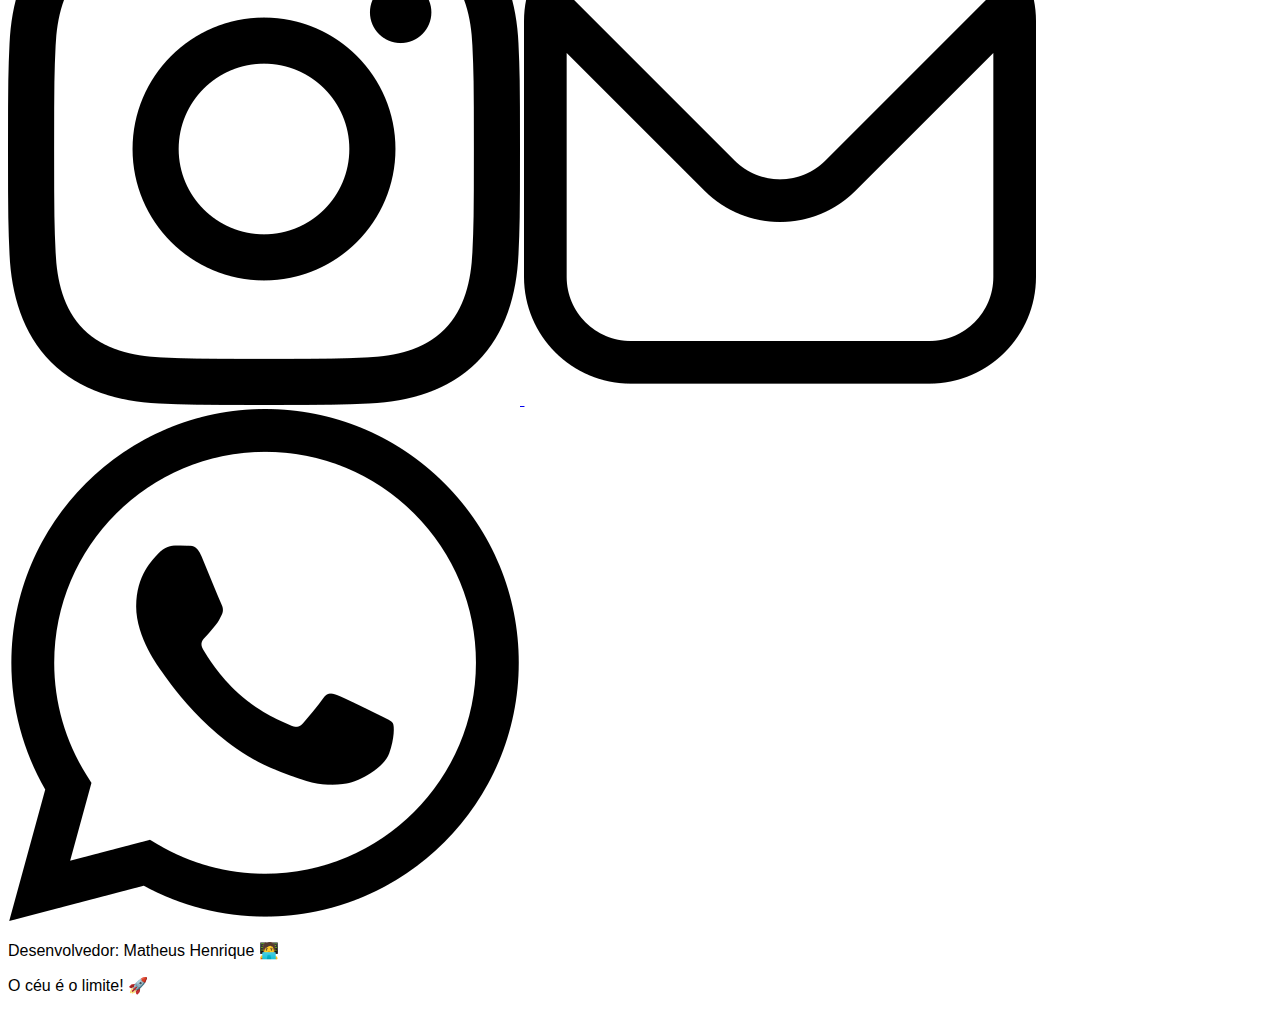
<file: sobre.html>
<!DOCTYPE html>
<html lang="pt-BR">
<head>
    <meta charset="UTF-8"/>
    <meta name="viewport" content="width=device-width, initial-scale=1.0"/>
    <link rel="stylesheet" type="text/css" href="_css/index.css"/>
    <link rel="stylesheet" type="text/css" href="_css/sobre.css"/>
    <title>Portifólio</title>
</head>
<body>
    <header>
        <img src="_imagens/MatheusHenry21.png" alt="Logo Marca de Matheus" id="developer">
        <nav id="link-header">
            <a href="index.html">Home</a>
            <a href="sobre.html">Sobre</a>
            <a href="ferramentas.html">Ferramentas</a>
            <a href="projetos.html">Projetos</a>
            <a href="contato.html" id="contato">Contato</a>
        </nav>
    </header>

    <main id="sobre">
        <h1>Sobre mim</h1>
    </main>

    <footer id="rodape">
        <div id="cima">
            <div class="rodape-bloco">
                <h2>Meu Portfólio</h2>
                <p>Desenvolvedor Back-end
                <br/>apaixonado por criar soluções 
                <br/>tecnológicas inovadoras e escaláveis</p>
            </div>

            <nav id="links-rapidos">
                <h2>Links Rápidos</h2>
                <ul>
                    <li><a href="index.html">Ínicio</a></li>
                    <li><a href="sobre.html">Sobre mim</a></li>
                    <li><a href="ferramentas.html">Ferramentas</a></li>
                    <li><a href="projetos.html">Projetos</a></li>
                    <li><a href="contato.html">Contato</a></li>
                </ul>
            </nav>

            <nav id="redes-sociais">
                <h2>Redes Sociais</h2>
                <a href="http://www.github.com/MatheusHenry21" target="_blank" rel="noopener noreferrer">
                    <img src="_imagens/github.png" alt="GitHub de Matheus">
                </a>
                <a href="http://www.linkedin.com/in/MatheusHenry21" target="_blank" rel="noopener noreferrer">
                    <img src="_imagens/linkedin-circle.png" alt="linkedin de Matheus">
                </a>
                <a href="http://www.instagram.com/mth_henrique21" target="_blank" rel="noopener noreferrer">
                    <img src="_imagens/instagram.png" alt="Instagram de Matheus">
                </a>
                <a href="mailto:teus.henrique021@gmail.com" target="_blank" rel="noopener noreferrer">
                    <img src="_imagens/envelope.png" alt="Email de Matheus">
                </a>
                <a href="http://wa.me/5587996229757" target="_blank" rel="noopener noreferrer">
                    <img src="_imagens/whatsapp.png" alt="Whatsapp de Matheus">
                </a>
            </nav>
        </div>
        <div id="baixo">
            <p>Desenvolvedor: Matheus Henrique 🧑‍💻</p>
            <p>O céu é o limite! 🚀</p>
        </div>
    </footer>
</body>
</html>
</file>
<file: _css/index.css>
body {
    background-color: white;
    font-family: sans-serif;
}
</file>
<file: _css/contatos.css>
main#contatos {
    padding: 90px 0px;
    text-align: center;
}
</file>
<file: _css/ferramentas.css>
main {
    padding: 120px 20px;

}

h1 {
    text-align: center;
    text-shadow: 0px 0px 30px black;
    padding-bottom: 10px;
    border-bottom: 5px solid rgb(73, 73, 255);
    width: 20%;
    margin: auto;
}

.linguagens {
    border: 1px solid black;
    padding: 0px 10px;
}

#back-end {
    margin-top: 30px;
}
</file>
<file: home.css>
h1 {
    text-align: center;
}
</file>
<file: _css/projetos.css>
main#projetos {
    padding: 90px 0px;
    text-align: center;
}
</file>
<file: _css/sobre.css>
main#sobre {
    padding: 90px 0px;
    text-align: center;
}
</file>
